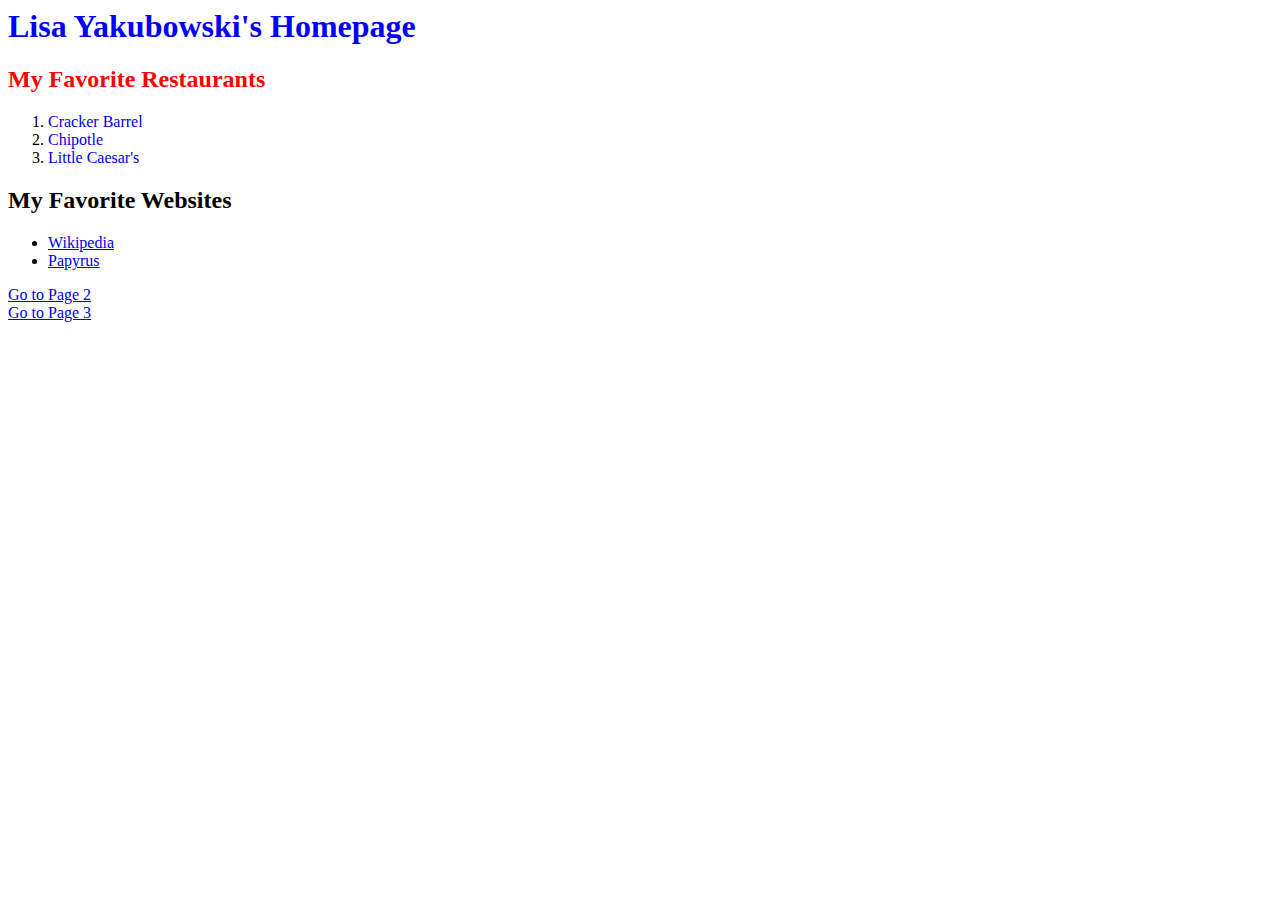
<file: Homework 8/index.html>
<html>
    <title>First Page</title>
    <head></head>
    <body>
        <h1 style="color: blue;">Lisa Yakubowski's Homepage</h1>

        <h2 style="color: red;">My Favorite Restaurants</h2>
            <ol>
                <li><a href="https://www.crackerbarrel.com/" style="text-decoration:none" target="_new">Cracker Barrel</a></li>
                <li><a href="https://www.chipotle.com/" style="text-decoration:none" target="_new">Chipotle</a></li>
                <li><a href="https://www.littlecaesars.com/" style="text-decoration:none" target="_new">Little Caesar's</a></li>
            </ol>

        <h2>My Favorite Websites</h2>
            <ul>
                <li><a href="https://www.wikipedia.org/" target="_new">Wikipedia</a></li>
                <li><a href="https://www.papyrusonline.com/" target="_new">Papyrus</li>
            </ul>


        <a href="page2.html">Go to Page 2</a><br>
        <a href="page3.html">Go to Page 3</a>
    </body>
</html>
</file>
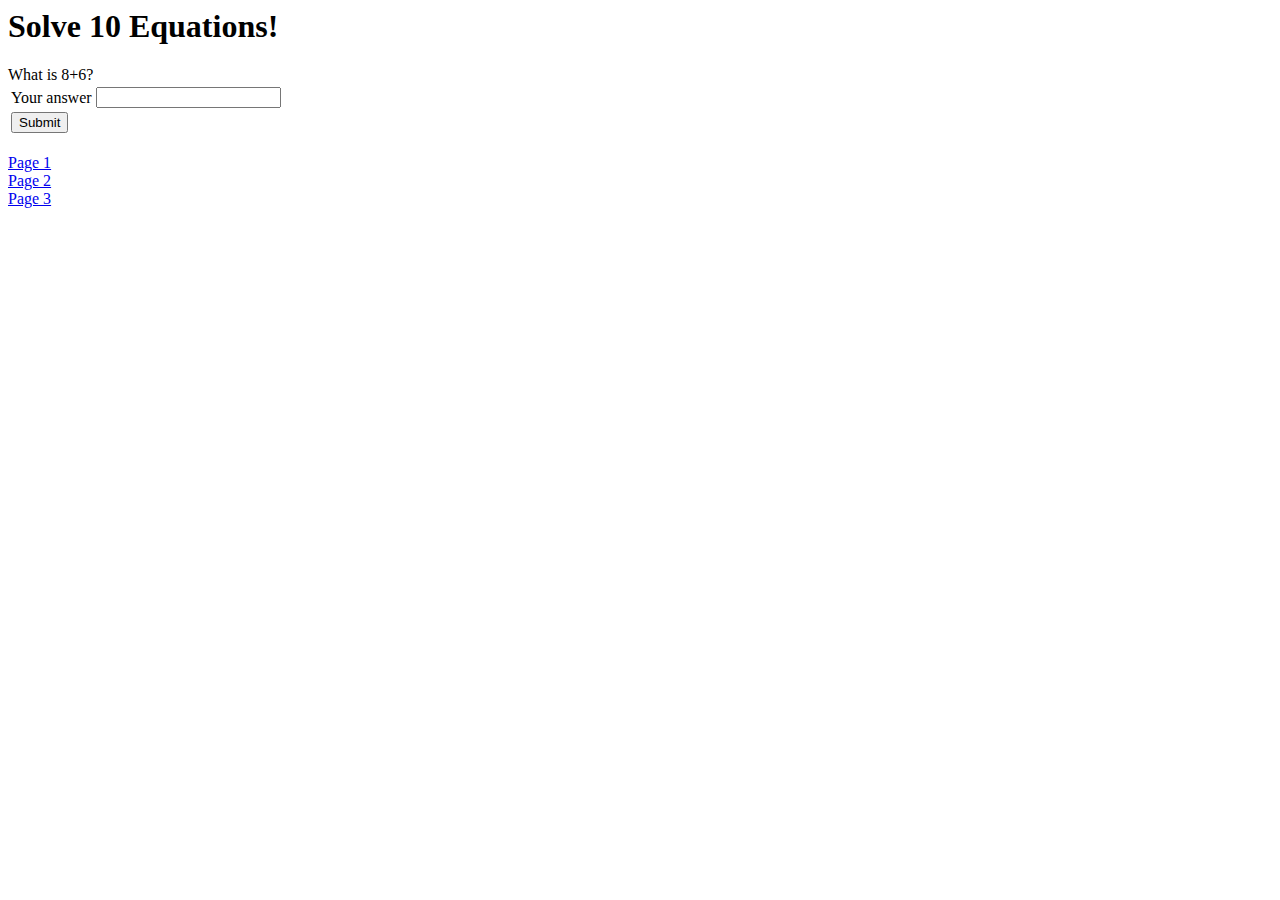
<file: Homework 8/MathGame.html>
<html>
    <title>Math Game</title>
    <head>
    <script>
        var actualAnswer;
        var number1;
        var number2;
        var count =0;
        var yes =0;
        var no =0;

        function printQuestion()
        {
          actualAnswer = number1 + number2;
          document.getElementById("theQuestion").innerHTML = "What is " + number1 + "+" + number2 + "?";
        }
        function checkAnswer()
        {
          count++;
          if(count<=10)
            {
              var answer = document.getElementById("txtAnswer").value;
              if(answer == actualAnswer)
              {
                yes++;
                document.getElementById("finalResult").innerHTML = "Good Job!";
                start();
              }
              else
              {
                no++;
                document.getElementById("finalResult").innerHTML = "Try Again!";
              }
            }
          else {
                document.getElementById("finalResult").innerHTML = "Number correct:  " + yes + ";     Number incorrect:  " + no + ";     Percentage:  " + yes / 10 *100 + "%";
              }
          }
          function start()
          {
              for(var i = 0; i < 5; i++)
              {
                   number1 = Math.floor(Math.random() * 10);
                   number2 = Math.floor(Math.random() * 10);
              }
              printQuestion();
          }
    </script>
    </head>
    <h1>Solve 10 Equations!</h1>
    <body onload="start();">
        <div id="theQuestion"></div>
             <table>
                <tr>
                    <td>Your answer</td>
                    <td><input type="text" id="txtAnswer"></td>
                </tr>
                <tr>
                    <td colspan="2"><button id="btnSubmit" onClick="checkAnswer();">Submit</button></td>
                </tr>
            </table>
        <div id="finalResult"></div>
        <br>
        <a href="index.html">Page 1</a>
        <br>
        <a href="page2.html">Page 2</a>
        <br>
        <a href="page3.html">Page 3</a>
    </body>
 </html>
</file>
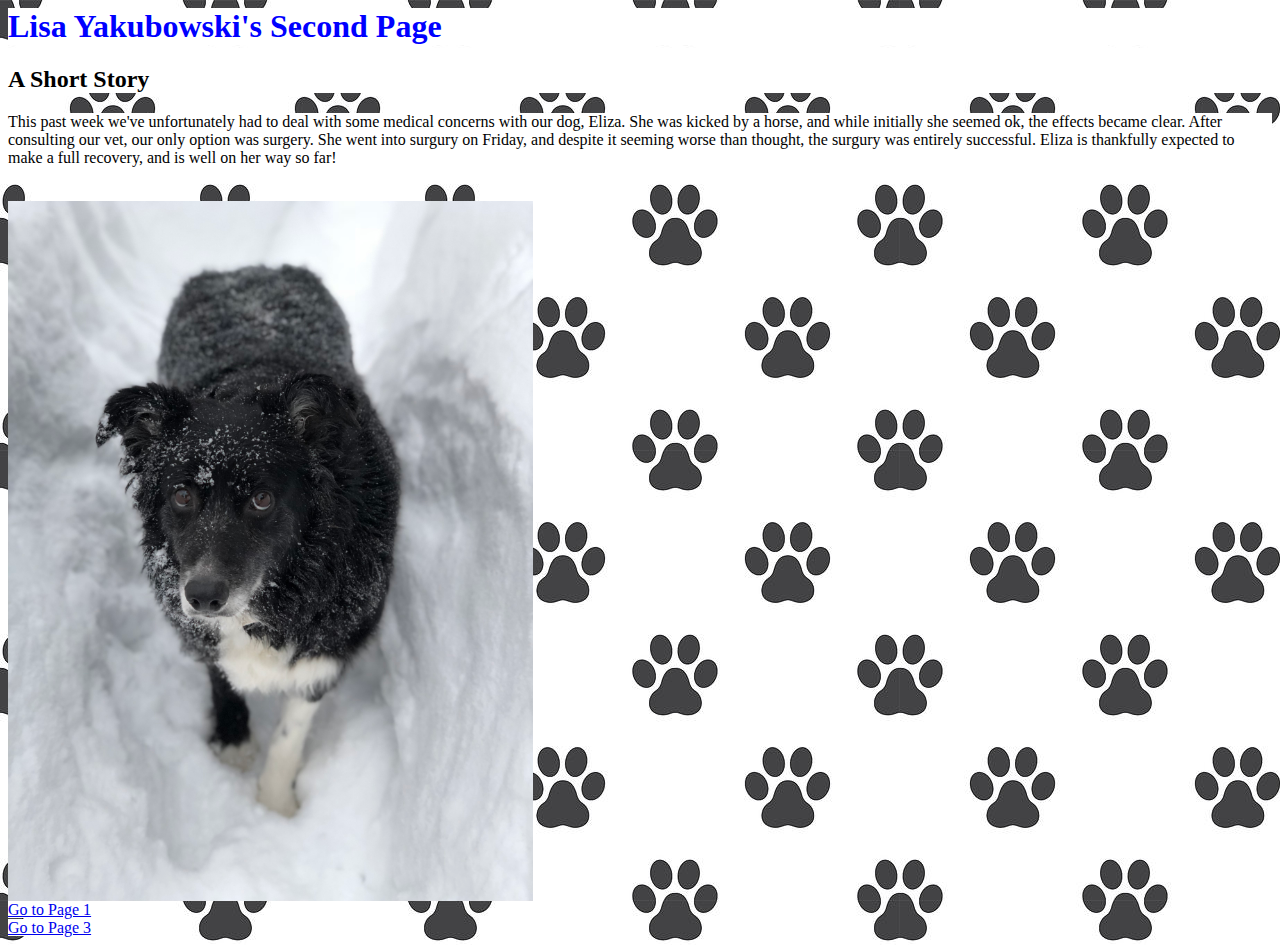
<file: Homework 8/page2.html>
<html>
    <title>Second Page</title>
    <head>
      <link rel="stylesheet" type="text/css" href="mainstyle.css">
    </head>
    <body>
        <h1>Lisa Yakubowski's Second Page</h1>

        <h2>A Short Story</h2>
            <p>This past week we've unfortunately had to deal with some medical concerns with our dog, Eliza.
              She was kicked by a horse, and while initially she seemed ok, the effects became clear. After consulting
              our vet, our only option was surgery. She went into surgury on Friday, and despite it seeming worse than
              thought, the surgury was entirely successful. Eliza is thankfully expected to make a full recovery, and is
              well on her way so far!</p><br>

  <img src="./images/eliza.JPG" width="525" height="700"><br>
      <span>
        <a href="index.html">Go to Page 1</a><br>
        <a href="page3.html">Go to Page 3</a>
      </span>
    </body>
</html>
</file>
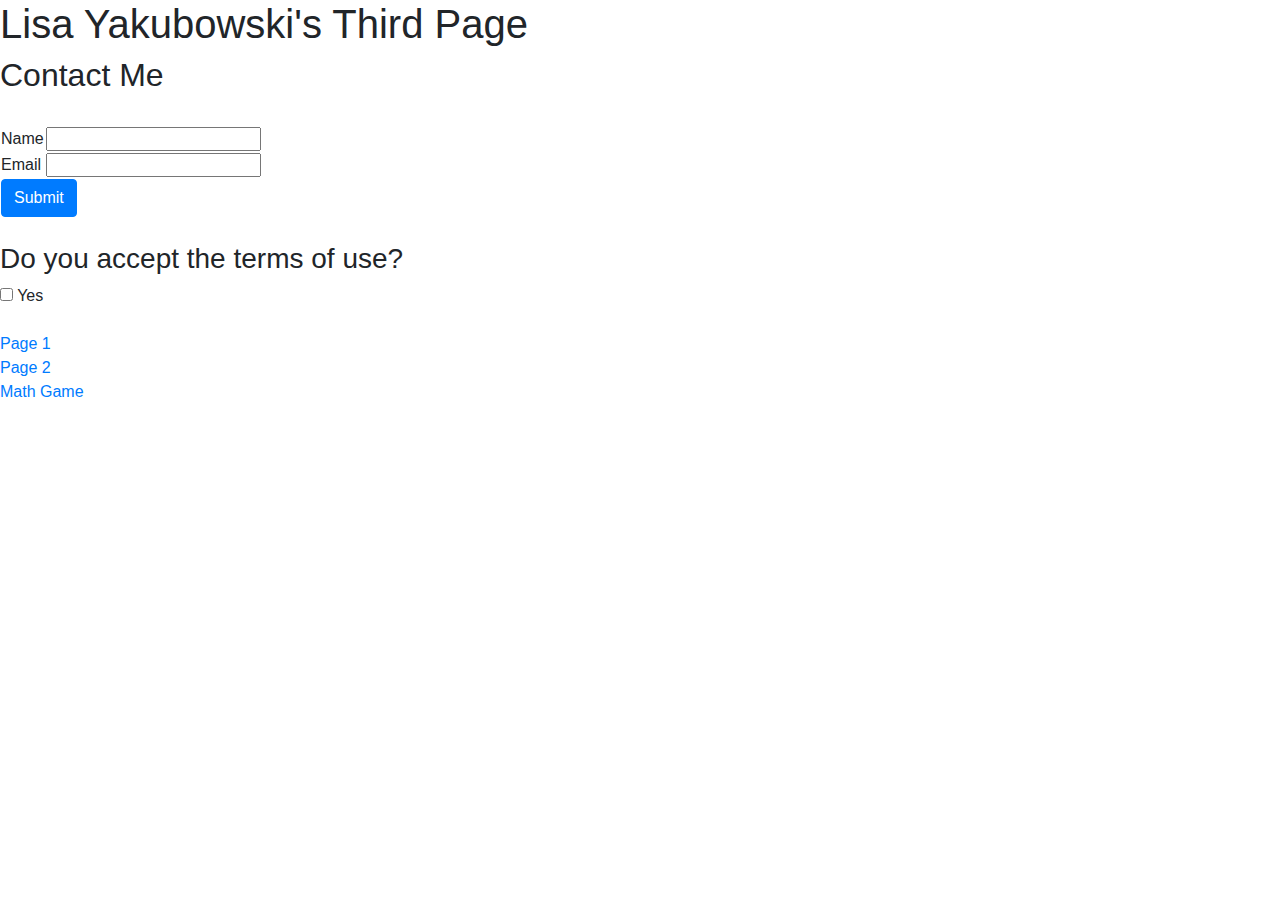
<file: Homework 8/page3.html>
<html>
    <title>Third Page</title>
    <head>
      <meta charset="utf-8">
<meta name="viewport" content="width=device-width, initial-scale=1">
<link rel="stylesheet" href="./styles/bootstrap-4.4.1-dist/css/bootstrap.min.css">
<script src="./styles/bootstrap-4.4.1-dist/js/jquery-3.4.1.min.js"></script>
<script src="./styles/bootstrap-4.4.1-dist/js/bootstrap.min.js"></script>
    </head>
    <script>
    function Validate()
    {
      var name = document.getElementById("txtName").value;
      if(name == "")
      {
        document.getElementById("txtName").style.backgroundColor = "red";
      }
      else {
        document.getElementById("txtName").style.backgroundColor = "white";
      }
      var email = document.getElementById("txtEmail").value;
      if(email == "")
      {
        document.getElementById("txtEmail").style.backgroundColor = "red";
      }
      else {
        document.getElementById("txtEmail").style.backgroundColor = "white";
      }
      var check = document.getElementById("termCheck").checked;
      if (check == false)
      {
        window.alert("You must accept the terms to proceed.")
      }
      else {
        window.alert("Your submission has been accepted")
      }
    }
    </script>
    <body>
        <h1>Lisa Yakubowski's Third Page</h1>

        <h2>Contact Me</h2>
        <br>
        <table>
         <tr>
             <td>Name</td>
             <td><input type="text" id="txtName"></td>
         </tr>
         <tr>
             <td>Email</td>
             <td><input type="text" id="txtEmail"></td>
         </tr>
         <tr>
             <td colspan="2"><button class="btn btn-primary" id="btnSubmit" onClick="Validate();">Submit</button></td>
         </tr>
       </table>
       <br>
       <h3>Do you accept the terms of use?</h3>
       <input type="checkbox" id="termCheck" value="yesCheck"> Yes
       <br>
       <br>
        <a href="index.html">Page 1</a>
        <br>
        <a href="page2.html">Page 2</a>
        <br>
        <a href="mathGame.html">Math Game</a>
    </body>
</html>
</file>
<file: Homework 8/mainstyle.css>
h1{
  color:blue;
  background-color:white;
}
h2{
  coloe:red;
  background-color:white;
}
body{
  background-image: url("./images/pawprints.jpg");
  background-repeat: repeat-y repeat-x;
}
p{
  background-color: white;
  color:black;
}
span{
  background-color: white;
  color:blue;
}
</file>
